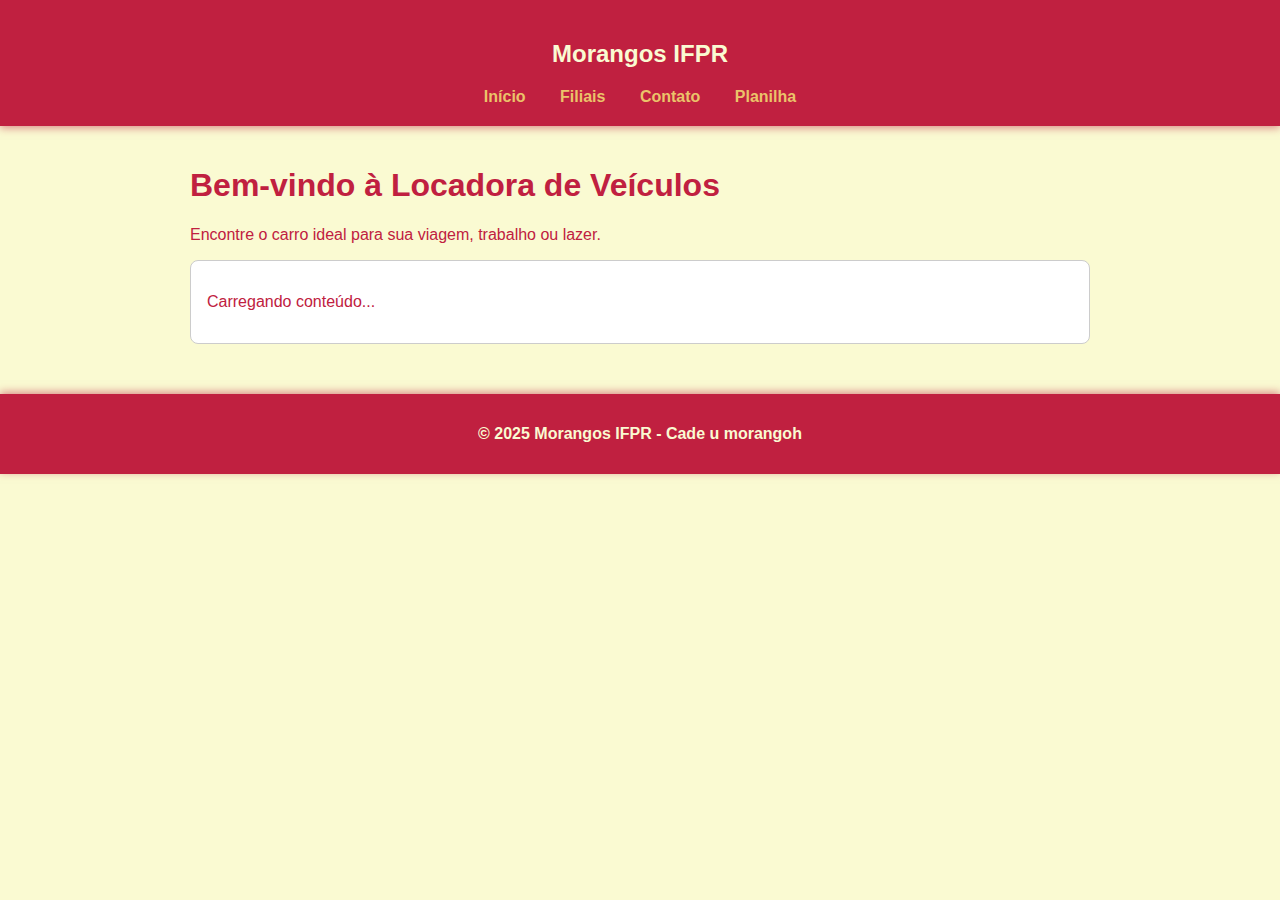
<file: index.html>
<!DOCTYPE html>
<html lang="pt-BR">

<head>
    <meta charset="UTF-8">
    <meta name="viewport" content="width=device-width, initial-scale=1.0">
    <title>Morango do Amor</title>
    <link rel="stylesheet" href="style.css">
</head>

<body>

    <!-- Cabeçalho -->
    <header>
        <h2>Morangos IFPR</h2>
        <nav>
            <a href="index.html">Início</a>
            <a href="filiais.html">Filiais</a>
            <a href="contato.html">Contato</a>
            <a href="planilha.html">Planilha</a>
        </nav>
    </header>

    <!-- Conteúdo principal -->
   <main>
  <h1>Bem-vindo à Locadora de Veículos</h1>
  <p>Encontre o carro ideal para sua viagem, trabalho ou lazer.</p>

  <div id="conteudo" class="conteudo-scroll">
    <p>Carregando conteúdo...</p>
  </div>
</main>

<script>
const SCRIPT_URL = "https://script.google.com/macros/s/SEU_ID_AQUI/exec&quot;; // substitua pela URL do seu Apps Script
async function carregarConteudo() {
  const container = document.getElementById('conteudo');
  container.innerHTML = "<p>Carregando conteúdo...</p>";

  try {
    const res = await fetch(SCRIPT_URL);
    const dados = await res.json();
    container.innerHTML = '';

    dados.forEach(item => {
      const bloco = document.createElement('div');
      bloco.className = 'bloco-item';

      const titulo = document.createElement('h2');
      titulo.textContent = item.Título || '';
      bloco.appendChild(titulo);

      const descricao = document.createElement('p');
      descricao.textContent = item.Descrição || '';
      bloco.appendChild(descricao);

      if (item.Url && item.Url.startsWith('http')) {
        if (item.Url.match(/\.(jpg|jpeg|png|gif|webp)$/i) || item.Url.includes('unsplash')) {
          const img = document.createElement('img');
          img.src = item.Url;
          img.alt = item.Título || 'Imagem';
          bloco.appendChild(img);
        } else {
          const link = document.createElement('a');
          link.href = item.Url;
          link.textContent = 'Ver mais';
          bloco.appendChild(link);
        }
      }

      container.appendChild(bloco);
    });
  } catch (err) {
    container.innerHTML = "<p>Erro ao carregar dados: " + err.message + "</p>";
  }
}

carregarConteudo();
</script>
    <!-- Rodapé -->
    <footer>
        <p>&copy; 2025 Morangos IFPR - Cade u morangoh</p>
    </footer>

</body>

</html>
</file>
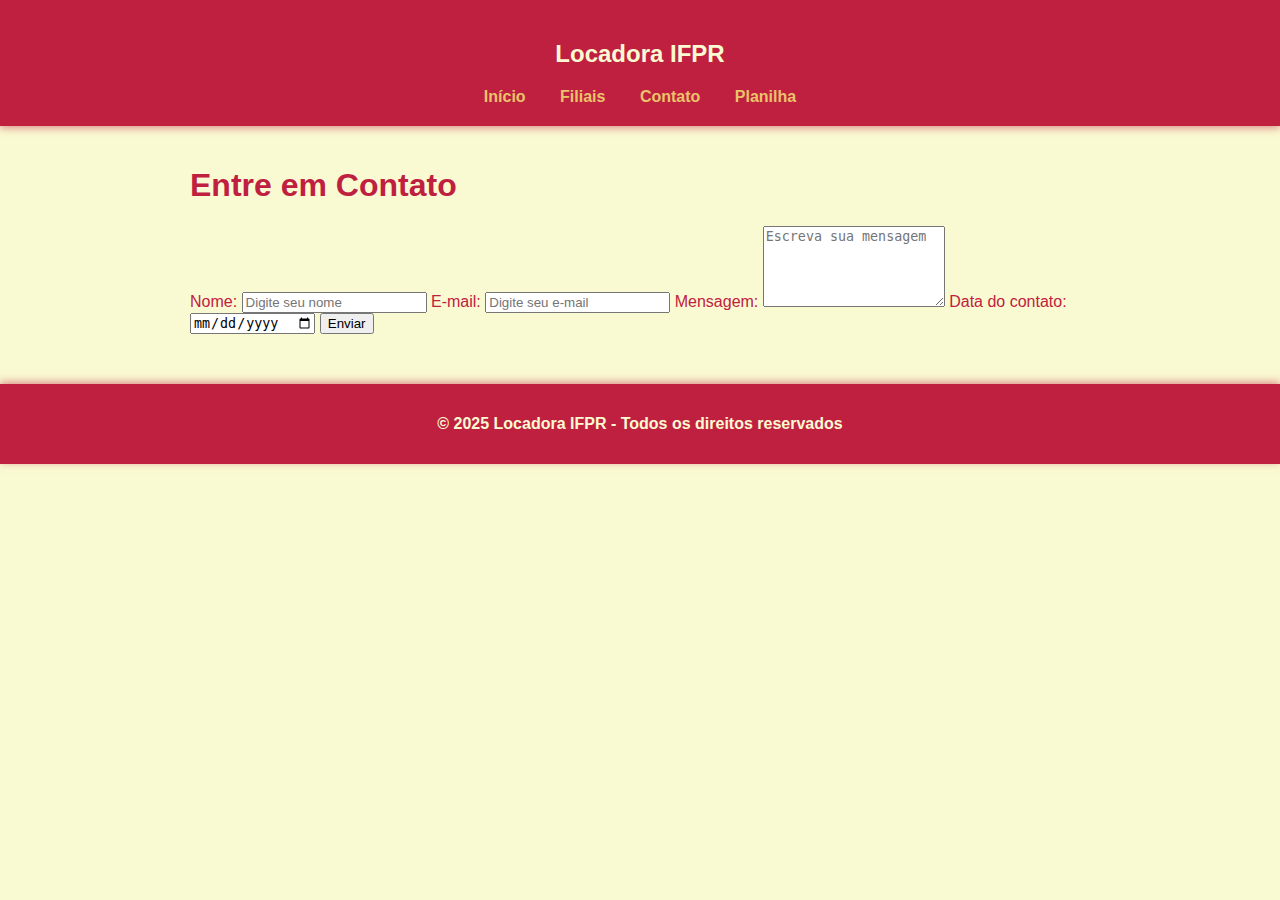
<file: contato.html>
<!DOCTYPE html>
<html lang="pt-BR">

<head>
    <meta charset="UTF-8">
    <meta name="viewport" content="width=device-width, initial-scale=1.0">
    <title>Locadora IFPR - Contato</title>
    <link rel="stylesheet" href="style.css">
</head>

<body>

    <!-- Cabeçalho -->
    <header>
        <h2>Locadora IFPR</h2>
        <nav>
            <a href="index.html">Início</a>
            <a href="filiais.html">Filiais</a>
            <a href="contato.html">Contato</a>
            <a href="planilha.html" aria-current="page">Planilha</a>
        </nav>
    </header>

    <!-- Conteúdo principal -->
    <main>
        <h1>Entre em Contato</h1>
        <form class="contato-form" action="https://script.google.com/macros/s/SEU_ID_AQUI/exec" method="POST">
            <label for="nome">Nome:</label>
            <input type="text" id="nome" name="nome" placeholder="Digite seu nome" required>

            <label for="email">E-mail:</label>
            <input type="email" id="email" name="email" placeholder="Digite seu e-mail" required>

            <label for="mensagem">Mensagem:</label>
            <textarea id="mensagem" name="mensagem" rows="5" placeholder="Escreva sua mensagem"></textarea>

            <label for="data">Data do contato:</label>
            <input type="date" id="data" name="data">

            <button type="submit">Enviar</button>
        </form>
    </main>

    <!-- Rodapé -->
    <footer>
        <p>&copy; 2025 Locadora IFPR - Todos os direitos reservados</p>
    </footer>

</body>

</html>
</file>
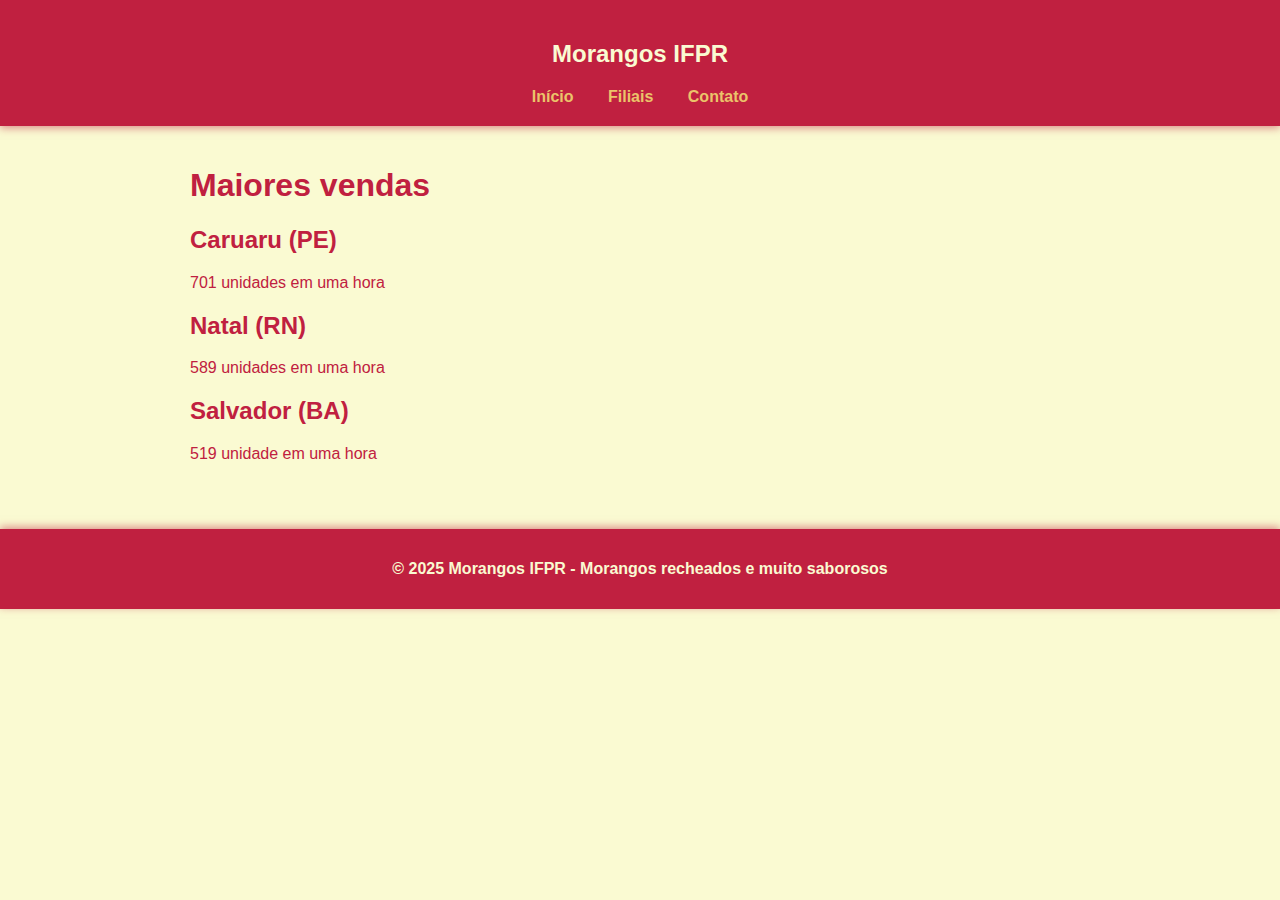
<file: filiais.html>
<!DOCTYPE html>
<html lang="pt-BR">

<head>
    <meta charset="UTF-8">
    <meta name="viewport" content="width=device-width, initial-scale=1.0">
    <title>Morango do Amor - Filiais</title>
    <link rel="stylesheet" href="style.css">
</head>

<body>

    <!-- Cabeçalho -->
    <header>
        <h2>Morangos IFPR</h2>
        <nav>
            <a href="index.html">Início</a>
            <a href="filiais.html">Filiais</a>
            <a href="contato.html">Contato</a>
        </nav>
    </header>

    <!-- Conteúdo principal -->
    <main>
        <h1>Maiores vendas</h1>
        <div class="filiais">
            <div class="filial">
                <h2>Caruaru (PE)</h2>
                <p>701 unidades em uma hora</p>
            </div>
            <div class="filial">
                <h2>Natal (RN)</h2>
                <p>589 unidades em uma hora</p>
            </div>
            <div class="filial">
                <h2>Salvador (BA)</h2>
                <p>519 unidade em uma hora</p>
            </div>
        </div>
    </main>
<script>
  const toggle = document.getElementById("tema-toggle");
  const body = document.body;

  // Carregar tema salvo
  let tema = localStorage.getItem("tema") || "tema-claro";
  if (tema === "tema-escuro") body.classList.add("tema-escuro");

  toggle.addEventListener("click", () => {
    body.classList.toggle("tema-escuro");

    const ativo = body.classList.contains("tema-escuro");
    localStorage.setItem("tema", ativo ? "tema-escuro" : "tema-claro");
  });
</script>
    <script>
  const toggle = document.getElementById("tema-toggle");
  const body = document.body;

  // Carregar tema salvo
  let tema = localStorage.getItem("tema") || "tema-claro";
  if (tema === "tema-escuro") body.classList.add("tema-escuro");

  toggle.addEventListener("click", () => {
    body.classList.toggle("tema-escuro");

    const ativo = body.classList.contains("tema-escuro");
    localStorage.setItem("tema", ativo ? "tema-escuro" : "tema-claro");
  });
</script>
    <!-- Rodapé -->
    <footer>
        <p>&copy; 2025 Morangos IFPR - Morangos recheados e muito saborosos</p>
    </footer>

</body>

</html>
</file>
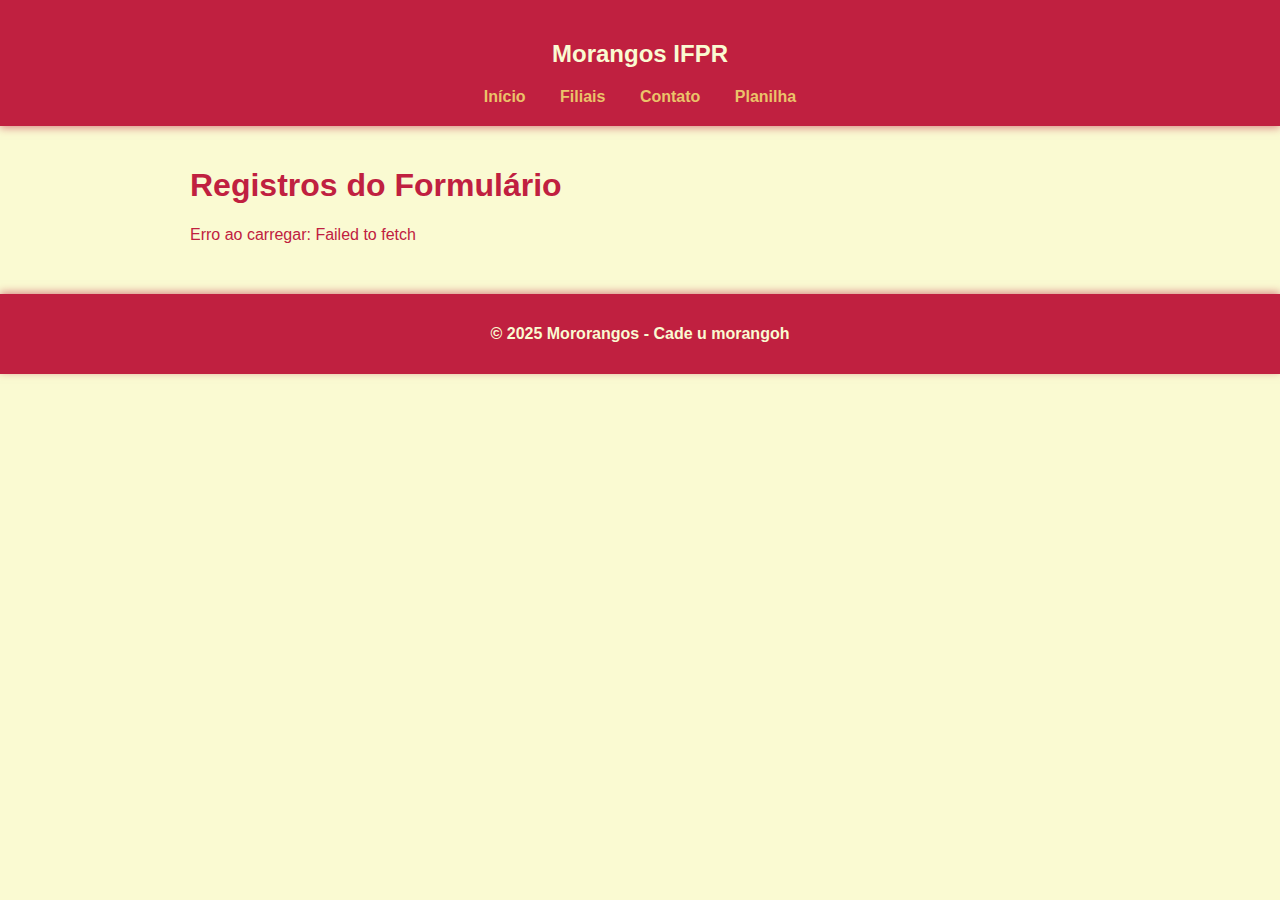
<file: planilha.html>
<!DOCTYPE html>
<html lang="pt-BR">

<head>
    <meta charset="utf-8">
    <meta name="viewport" content="width=device-width,initial-scale=1">
    <title>Registros da Planilha</title>
    <link rel="stylesheet" href="style.css">
</head>

<body>
    <header>
        <h2>Morangos IFPR</h2>
        <nav>
            <a href="index.html">Início</a>
            <a href="filiais.html">Filiais</a>
            <a href="contato.html">Contato</a>
            <a href="planilha.html" aria-current="page">Planilha</a>
        </nav>
    </header>

    <main>
        <h1>Registros do Formulário</h1>
        <div id="mensagem" class="info-msg">Carregando...</div>
        <div class="table-wrap" id="table-wrap"></div>
    </main>

    <footer>
        <p>&copy; 2025 Mororangos - Cade u morangoh</p>
    </footer>

    <script>
        const SCRIPT_URL = "https://script.google.com/macros/s/AKfycbypX2PzKvbV4mWId4HuHSurYcVs5KypcXJVqqElY_uv-2dXtRpxsWQaNsJc3jbvEm1E/exec"; 

        async function carregar() {
            const msg = document.getElementById('mensagem');
            const wrap = document.getElementById('table-wrap');
            msg.textContent = 'Carregando dados...';
            wrap.innerHTML = '';

            try {
                const res = await fetch(SCRIPT_URL);
                const dados = await res.json();

                if (!dados.length) {
                    msg.textContent = 'Nenhum registro encontrado.';
                    return;
                }

                msg.textContent = '';
                const table = document.createElement('table');
                table.className = 'dados-planilha';

                const thead = document.createElement('thead');
                const trh = document.createElement('tr');
                Object.keys(dados[0]).forEach(h => {
                    const th = document.createElement('th');
                    th.textContent = h;
                    trh.appendChild(th);
                });
                thead.appendChild(trh);
                table.appendChild(thead);

                const tbody = document.createElement('tbody');
                dados.forEach(obj => {
                    const tr = document.createElement('tr');
                    Object.values(obj).forEach(v => {
                        const td = document.createElement('td');
                        td.textContent = v;
                        tr.appendChild(td);
                    });
                    tbody.appendChild(tr);
                });
                table.appendChild(tbody);
                wrap.appendChild(table);
            } catch (err) {
                msg.textContent = 'Erro ao carregar: ' + err.message;
            }
        }

        carregar();
    </script>
</body>

</html>
</file>
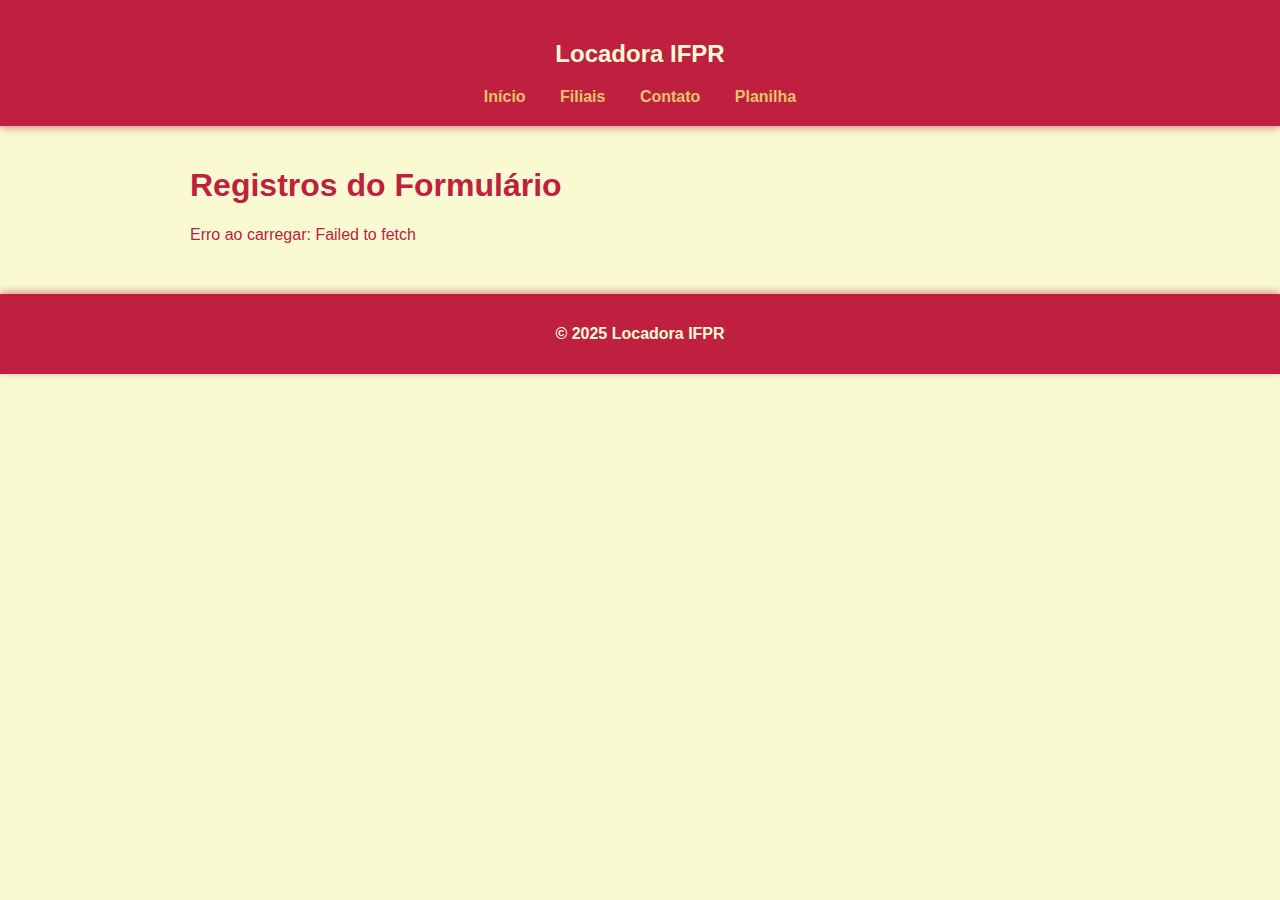
<file: planilhas.html>
<!DOCTYPE html>
<html lang="pt-BR">

<head>
    <meta charset="utf-8">
    <meta name="viewport" content="width=device-width,initial-scale=1">
    <title>Registros da Planilha</title>
    <link rel="stylesheet" href="style.css">
</head>

<body>
    <header>
        <h2>Locadora IFPR</h2>
        <nav>
            <a href="index.html">Início</a>
            <a href="filiais.html">Filiais</a>
            <a href="contato.html">Contato</a>
            <a href="planilha.html" aria-current="page">Planilha</a>
        </nav>
    </header>

    <main>
        <h1>Registros do Formulário</h1>
        <div id="mensagem" class="info-msg">Carregando...</div>
        <div class="table-wrap" id="table-wrap"></div>
    </main>

    <footer>
        <p>&copy; 2025 Locadora IFPR</p>
    </footer>

    <script>
        const SCRIPT_URL = "https://script.google.com/macros/s/AKfycbypX2PzKvbV4mWId4HuHSurYcVs5KypcXJVqqElY_uv-2dXtRpxsWQaNsJc3jbvEm1E/exec"; 

        async function carregar() {
            const msg = document.getElementById('mensagem');
            const wrap = document.getElementById('table-wrap');
            msg.textContent = 'Carregando dados...';
            wrap.innerHTML = '';

            try {
                const res = await fetch(SCRIPT_URL);
                const dados = await res.json();

                if (!dados.length) {
                    msg.textContent = 'Nenhum registro encontrado.';
                    return;
                }

                msg.textContent = '';
                const table = document.createElement('table');
                table.className = 'dados-planilha';

                const thead = document.createElement('thead');
                const trh = document.createElement('tr');
                Object.keys(dados[0]).forEach(h => {
                    const th = document.createElement('th');
                    th.textContent = h;
                    trh.appendChild(th);
                });
                thead.appendChild(trh);
                table.appendChild(thead);

                const tbody = document.createElement('tbody');
                dados.forEach(obj => {
                    const tr = document.createElement('tr');
                    Object.values(obj).forEach(v => {
                        const td = document.createElement('td');
                        td.textContent = v;
                        tr.appendChild(td);
                    });
                    tbody.appendChild(tr);
                });
                table.appendChild(tbody);
                wrap.appendChild(table);
            } catch (err) {
                msg.textContent = 'Erro ao carregar: ' + err.message;
            }
        }

        carregar();
    </script>
</body>

</html>
</file>
<file: style.css>
body {
    font-family: Arial, sans-serif;
    margin: 0;
    padding: 0;
    background-color: #FAFAD2; /* amarelo clarinho */
    text-align: center;
    color: #C02040; /* texto vermelho para combinar */
}

header {
    background-color: #C02040; /* vermelho forte */
    color: #FAFAD2; /* amarelo clarinho */
    padding: 20px;
    box-shadow: 0 2px 8px rgba(192, 32, 64, 0.5);
}

header nav a {
    color: #EBC36A; /* amarelo do footer */
    margin: 0 15px;
    text-decoration: none;
    font-weight: bold;
    transition: color 0.3s;
}

header nav a:hover {
    color: #FAFAD2; /* amarelo clarinho */
}

main {
    padding: 20px;
    max-width: 900px;
    margin: 0 auto;
    text-align: left;
}

footer {
    background-color: #C02040; /* vermelho forte */
    color: #FAFAD2; /* amarelo clarinho */
    padding: 15px;
    margin-top: 30px;
    text-align: center;
    font-weight: bold;
    box-shadow: 0 -2px 8px rgba(192, 32, 64, 0.5);
}

.morango {
    display: flex;
    justify-content: center;
    flex-wrap: wrap;
    gap: 20px;
    margin-top: 20px;
}

.morango img {
    width: 100px;
    border-radius: 8px;
    box-shadow: 0 2px 6px rgba(192, 32, 64, 0.3); /* sombra vermelha suave */
    transition: transform 0.3s ease;
    cursor: pointer;
}

.morango img:hover {
    transform: scale(1.05);
    box-shadow: 0 4px 12px rgba(192, 32, 64, 0.6);
}
.conteudo-scroll {
  max-height: 500px;
  overflow-y: auto;
  padding: 16px;
  border: 1px solid #ccc;
  border-radius: 8px;
  background: #fff;
}

.bloco-item {
  margin-bottom: 24px;
  padding-bottom: 16px;
  border-bottom: 1px solid #eee;
  text-align: center;
}

.bloco-item img {
  display: block;
  margin: 12px auto;
  max-width: 400px;   /* mantém o tamanho controlado */
  width: 100%;
  height: auto;
  border-radius: 6px;
  box-shadow: 0 2px 6px rgba(0,0,0,0.08);
}

.bloco-item h2 {
  color: #0d47a1;
  margin-bottom: 6px;
}

.bloco-item p {
  margin: 6px 0;
}
/* ---------- Botão Toggle ---------- */
.tema-toggle {
  position: absolute;
  top: 15px;
  right: 20px;
  width: 50px;
  height: 26px;
  background: #ddd;
  border-radius: 20px;
  cursor: pointer;
  padding: 3px;
  display: flex;
  align-items: center;
  transition: background 0.25s;
}

.tema-toggle .bolinha {
  width: 20px;
  height: 20px;
  background: white;
  border-radius: 50%;
  transition: transform 0.25s;
}
/* ---------- TEMA ESCURO ---------- */
.tema-escuro {
  background-color: #0f1720;
  color: #e9eef5;
}

.tema-escuro header {
  background-color: #0b1220;
}

.tema-escuro footer {
  background-color: #0b1220;
  color: #e9eef5;
}

.tema-escuro .conteudo-scroll {
  background: #111821;
  border-color: #2a3645;
}

.tema-escuro .bloco-item {
  border-color: #2a3645;
}

.tema-escuro .bloco-item h2 {
  color: #8db0ff;
}

/* Toggle no modo escuro */
.tema-escuro .tema-toggle {
  background: #374151;
}

.tema-escuro .tema-toggle .bolinha {
  transform: translateX(24px);
}
</file>
